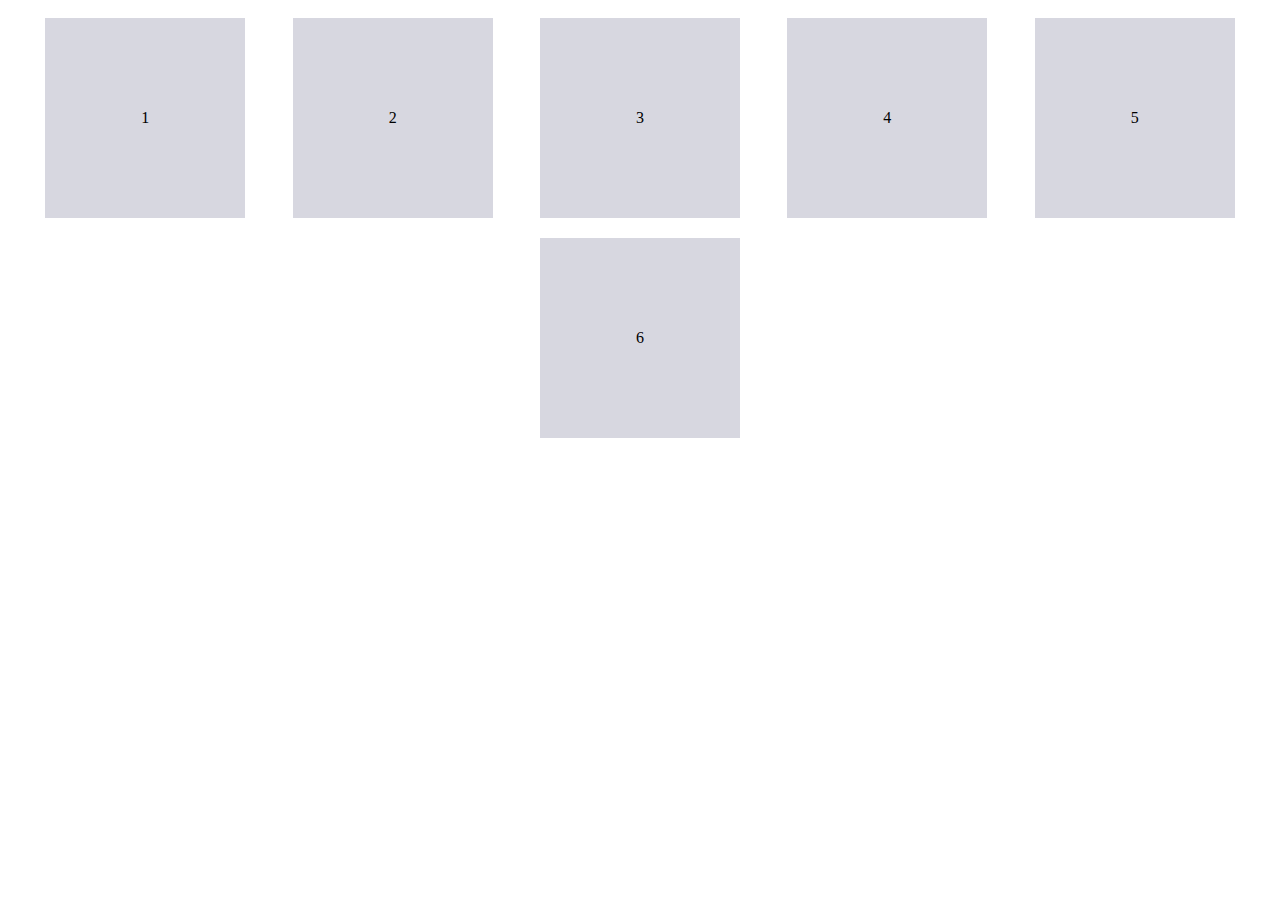
<file: Nice flow/index.html>
<!DOCTYPE html>
<html lang="en">
<head>
    <meta charset="UTF-8">
    <meta name="viewport" content="width=device-width, initial-scale=1.0">
    <link rel="stylesheet" href="style.css">
    <title>Document</title>
</head>
<body>
    <div class="container">
        <div class="item">1</div>
        <div class="item">2</div>
        <div class="item">3</div>
        <div class="item">4</div>
        <div class="item">5</div>
        <div class="item">6</div>  
    </div>
</body>
</html>
</file>
<file: Nice flow/style.css>
.container {
  display: flex;
  flex-flow: row wrap;
  justify-content: space-evenly;
  align-content: center;
}

.item {
  display: flex;
  justify-content: center;
  align-items: center;
  width: 200px;
  height: 200px;
  margin: 10px;
  background-color: rgba(56, 56, 100, 0.2);
}
</file>
